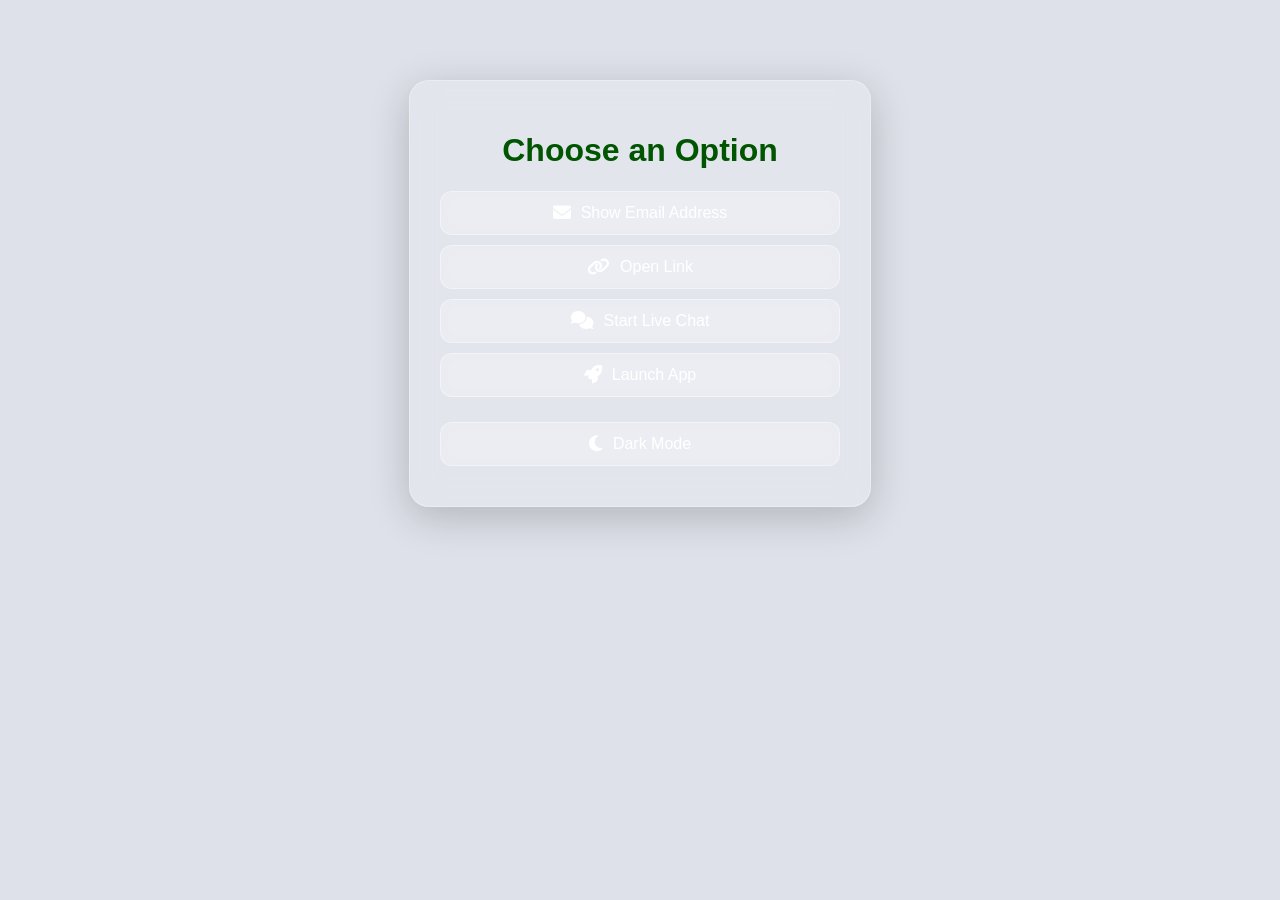
<file: Index.html>
<!DOCTYPE html>
<html lang="en">
<head>
    <meta charset="UTF-8">
    <meta name="viewport" content="width=device-width, initial-scale=1.0">
    <title>Action Buttons with Icons + Dark Mode</title>

    <!-- Font Awesome Icons -->
    <link rel="stylesheet" href="https://cdnjs.cloudflare.com/ajax/libs/font-awesome/6.5.0/css/all.min.css">

    <link rel="stylesheet" href="style.css">
</head>
<body>

    <div class="container">
        <h1>Choose an Option</h1>

        <button onclick="showEmail()">
            <i class="fa-solid fa-envelope"></i> Show Email Address
        </button>

        <button onclick="openLink()">
            <i class="fa-solid fa-link"></i> Open Link
        </button>

        <button onclick="startChat()">
            <i class="fa-solid fa-comments"></i> Start Live Chat
        </button>

        <button onclick="launchApp()">
            <i class="fa-solid fa-rocket"></i> Launch App
        </button>

        <p id="output"></p>

        <!-- Dark Mode Toggle -->
        <div class="toggle-wrapper">
            <button id="darkToggle" onclick="toggleDarkMode()">
                <i class="fa-solid fa-moon"></i> Dark Mode
            </button>
        </div>
    </div>

<script>
    function showEmail() {
        document.getElementById("output").innerText = "Email: example@email.com";
    }

    function openLink() {
        window.open("https://www.google.com", "_blank");
    }

    function startChat() {
        let liveChatAvailable = false;

        if (liveChatAvailable) {
            window.open("https://your-live-chat-url.com", "_blank");
        } else {
            document.getElementById("output").innerText = "Live chat unavailable — opening AI bot...";
            window.open("https://your-ai-bot-url.com", "_blank");
        }
    }

    function launchApp() {
        window.location.href = "myapp://launch";
    }

    function toggleDarkMode() {
        document.body.classList.toggle("dark");

        const btn = document.getElementById("darkToggle");
        if (document.body.classList.contains("dark")) {
            btn.innerHTML = '<i class="fa-solid fa-sun"></i> Light Mode';
        } else {
            btn.innerHTML = '<i class="fa-solid fa-moon"></i> Dark Mode';
        }
    }
</script>

</body>
</html>
</file>
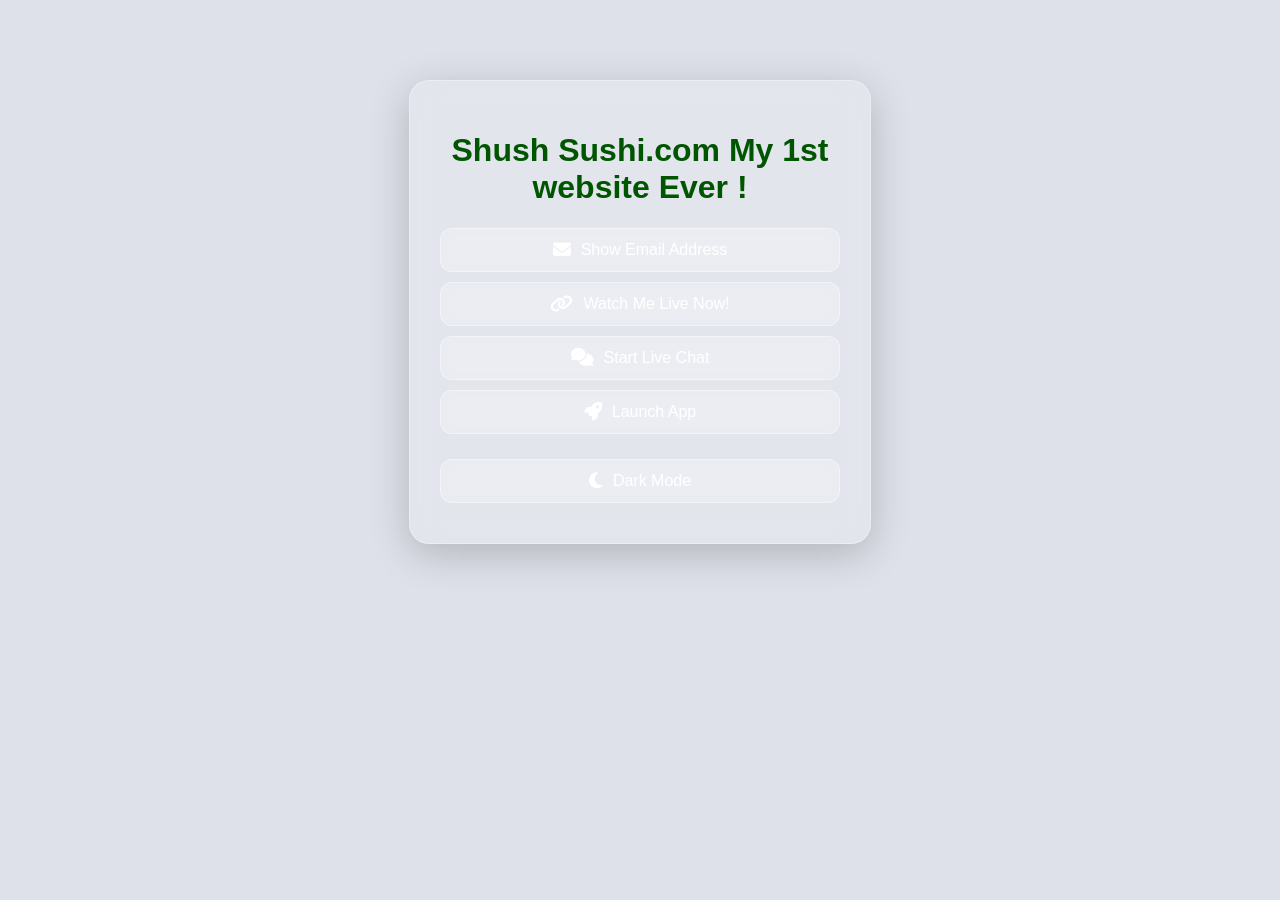
<file: index.html>
<!DOCTYPE html>
<html lang="en">
<head>
    <meta charset="UTF-8">
    <meta name="viewport" content="width=device-width, initial-scale=1.0">
    <title>Action Buttons Website</title>

    <!-- Font Awesome Icons -->
    <link rel="stylesheet" href="https://cdnjs.cloudflare.com/ajax/libs/font-awesome/6.5.0/css/all.min.css">

    <link rel="stylesheet" href="style.css">
</head>
<body>

    <div class="container">
        <h1>Shush Sushi.com My 1st website Ever !
            </h1>
        <button onclick="showEmail()">
            <i class="fa-solid fa-envelope"></i> Show Email Address
        </button>

        <button onclick="openLink()">
            <i class="fa-solid fa-link"></i> Watch Me Live Now!

        <button onclick="startChat()">
            <i class="fa-solid fa-comments"></i> Start Live Chat
        </button>

        <button onclick="launchApp()">
            <i class="fa-solid fa-rocket"></i> Launch App
        </button>

        <p id="output"></p>

        <div class="toggle-wrapper">
            <button id="darkToggle" onclick="toggleDarkMode()">
                <i class="fa-solid fa-moon"></i> Dark Mode
            </button>
        </div>
    </div>

<script>
    function showEmail() {
        document.getElementById("output").innerText = "Email: example@email.com";
    }

    function openLink() {
        window.open("http://192.168.0.95:4747/video?640x480", "_blank");
    }

    function startChat() {
        let liveChatAvailable = false;

        if (liveChatAvailable) {
            window.open("https://your-live-chat-url.com", "_blank");
        } else {
            document.getElementById("output").innerText = "Live chat unavailable — opening AI bot...";
            window.open("https://your-ai-bot-url.com", "_blank");
        }
    }

    function launchApp() {
        window.open("file:///sush247/home/Downloads/sush247/magicplan.jpg");
        window.location.href = "myapp://launch";
    }

    function toggleDarkMode() {
        document.body.classList.toggle("dark");

        const btn = document.getElementById("darkToggle");
        if (document.body.classList.contains("dark")) {
            btn.innerHTML = '<i class="fa-solid fa-moon"></i> Light Mode';
        } else {
            btn.innerHTML = '<i class="fa-solid fa-sun"></i> Dark Mode';
        }
    }
</script>

</body>
</html>
</file>
<file: style.css>
body {
    margin: 0;
    font-family: Arial, sans-serif;
    background: #dfe1ea;
    color: #050;
    transition: background 0.3s, color 0.3s;
}

/* Dark mode background */
body.dark {
    background: #0f0f0f;
    color: #e0e0e0;
}

/* Glassmorphism container */
.container {
    max-width: 400px;
    margin: 80px auto;
    padding: 30px;
    border-radius: 20px;

    background: rgba(255, 255, 255, 0.15);
    backdrop-filter: blur(15px);
    -webkit-backdrop-filter: blur(15px);

    border: 1px solid rgba(255, 255, 255, 0.3);
    box-shadow: 0 10px 40px rgba(0,0,0,0.2);

    text-align: center;
    transition: background 0.3s, color 0.3s, backdrop-filter 0.3s;
}

/* Dark mode glass */
body.dark .container {
    background: rgba(0, 0, 0, 0.25);
    border: 1px solid rgba(255, 255, 255, 0.15);
    box-shadow: 0 10px 40px rgba(255,255,255,0.05);
}

/* Glass buttons */
button {
    width: 100%;
    padding: 12px;
    margin: 10px 0;
    font-size: 16px;

    border: 1px solid rgba(255,255,255,0.4);
    border-radius: 12px;

    background: rgba(255, 255, 255, 0.2);
    backdrop-filter: blur(10px);
    -webkit-backdrop-filter: blur(10px);

    color: white;
    cursor: pointer;

    display: flex;
    align-items: center;
    justify-content: center;
    gap: 10px;

    transition: background 0.3s, transform 0.2s;
}

button:hover {
    background: rgba(255, 255, 255, 0.35);
    transform: translateY(-2px);
}

/* Dark mode buttons */
body.dark button {
    background: rgba(255, 255, 255, 0.1);
    border-color: rgba(255,255,255,0.2);
}

body.dark button:hover {
    background: rgba(255, 255, 255, 0.2);
}

button i {
    font-size: 18px;
}

#output {
    margin-top: 20px;
    font-size: 18px;
}

.toggle-wrapper {
    margin-top: 25px;
}
</file>
